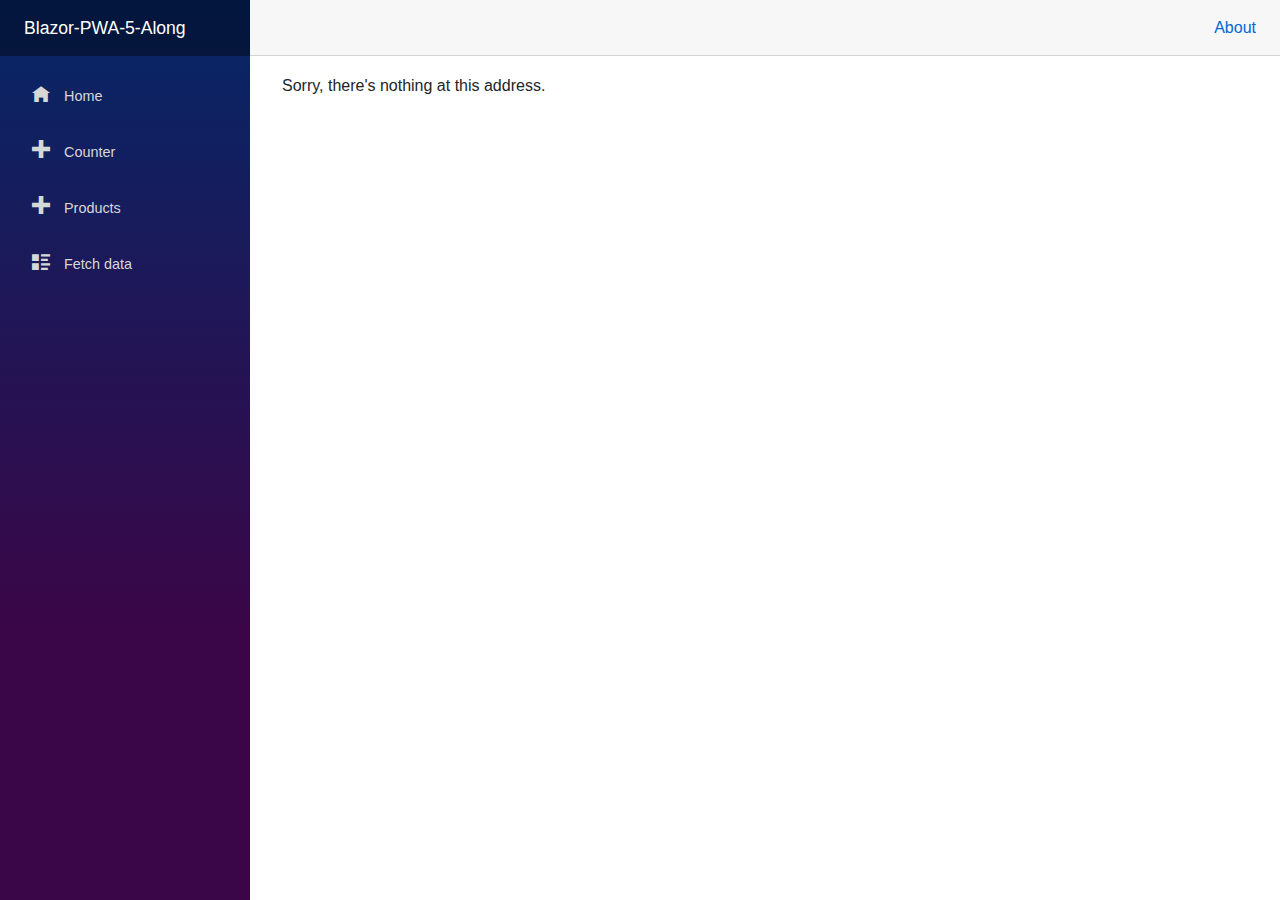
<file: Blazor-PWA-5-Along/wwwroot/index.html>
<!DOCTYPE html>
<html>

<head>
    <meta charset="utf-8" />
    <meta name="viewport" content="width=device-width, initial-scale=1.0, maximum-scale=1.0, user-scalable=no" />
    <title>Blazor-PWA-5-Along</title>
    <base href="/" />
    <link href="css/bootstrap/bootstrap.min.css" rel="stylesheet" />
    <link href="css/app.css" rel="stylesheet" />
    <link href="Blazor-PWA-5-Along.styles.css" rel="stylesheet" />
    <link href="manifest.json" rel="manifest" />
    <link rel="apple-touch-icon" sizes="512x512" href="icon-512.png" />
</head>

<body>
    <div id="app">Loading...</div>

    <div id="blazor-error-ui">
        An unhandled error has occurred.
        <a href="" class="reload">Reload</a>
        <a class="dismiss">🗙</a>
    </div>
    <script src="_framework/blazor.webassembly.js"></script>
    <script>navigator.serviceWorker.register('service-worker.js');</script>
</body>

</html>
</file>
<file: Blazor-PWA-5-Along/wwwroot/css/app.css>
﻿@import url('open-iconic/font/css/open-iconic-bootstrap.min.css');

html, body {
    font-family: 'Helvetica Neue', Helvetica, Arial, sans-serif;
}

a, .btn-link {
    color: #0366d6;
}

.btn-primary {
    color: #fff;
    background-color: #1b6ec2;
    border-color: #1861ac;
}

.content {
    padding-top: 1.1rem;
}

.valid.modified:not([type=checkbox]) {
    outline: 1px solid #26b050;
}

.invalid {
    outline: 1px solid red;
}

.validation-message {
    color: red;
}

#blazor-error-ui {
    background: lightyellow;
    bottom: 0;
    box-shadow: 0 -1px 2px rgba(0, 0, 0, 0.2);
    display: none;
    left: 0;
    padding: 0.6rem 1.25rem 0.7rem 1.25rem;
    position: fixed;
    width: 100%;
    z-index: 1000;
}

    #blazor-error-ui .dismiss {
        cursor: pointer;
        position: absolute;
        right: 0.75rem;
        top: 0.5rem;
    }
</file>
